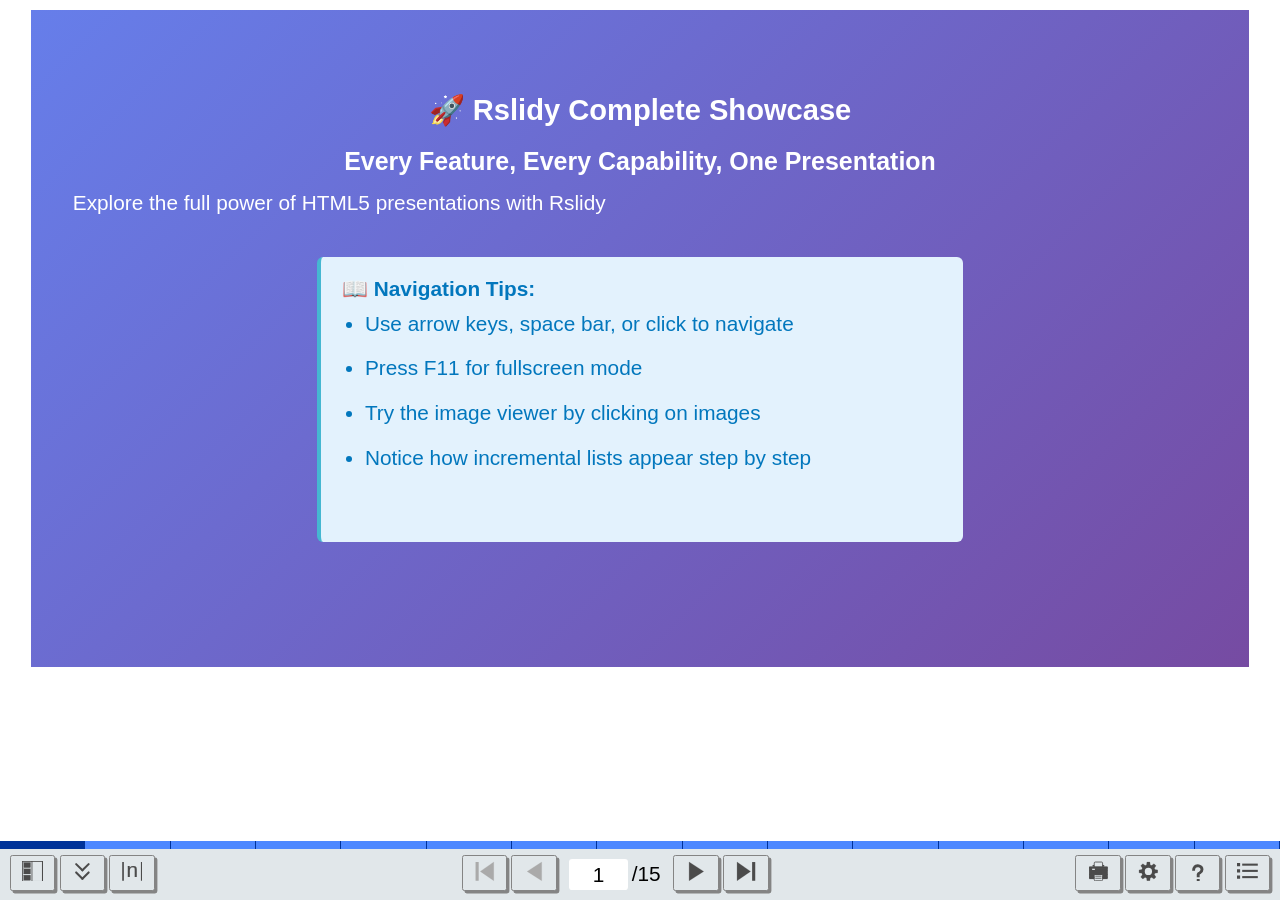
<file: demo/showcase/index.html>
<!DOCTYPE html>
<html lang="en">
<head>
    <meta charset="UTF-8">
    <meta name="viewport" content="width=device-width, initial-scale=1.0">
    <title>Rslidy Complete Feature Showcase</title>
    <link rel="stylesheet" href="rslidy.css" />
    <style>
        /* Custom showcase styling */
        :root {
            --showcase-primary: #667eea;
            --showcase-secondary: #764ba2;
            --showcase-accent: #f093fb;
            --showcase-success: #4ecdc4;
            --showcase-warning: #ff6b6b;
            --showcase-info: #45b7d1;
        }

        .hero-slide {
            background: linear-gradient(135deg, var(--showcase-primary), var(--showcase-secondary));
            color: white;
            text-align: center;
            padding: 4em 2em;
            position: relative;
            overflow: hidden;
        }

        .hero-slide h1, .hero-slide h2 {
            color: white;
            border: none;
        }

        .feature-grid {
            display: grid;
            grid-template-columns: repeat(auto-fit, minmax(250px, 1fr));
            gap: 1.5em;
            margin-top: 2em;
        }

        .feature-card {
            background: white;
            border-radius: 12px;
            padding: 1.5em;
            box-shadow: 0 4px 15px rgba(0, 0, 0, 0.1);
            border-top: 4px solid var(--showcase-primary);
        }

        .demo-table {
            width: 100%;
            border-collapse: collapse;
            margin: 1em 0;
            box-shadow: 0 2px 10px rgba(0, 0, 0, 0.1);
        }

        .demo-table th,
        .demo-table td {
            padding: 12px 15px;
            text-align: left;
            border-bottom: 1px solid #ddd;
        }

        .demo-table th {
            background: var(--showcase-primary);
            color: white;
            font-weight: 600;
        }

        .demo-table tr:nth-child(even) {
            background: #f8f9fa;
        }

        .demo-table tr:hover {
            background: #e3f2fd;
        }

        .code-block {
            background: #1e1e1e;
            color: #d4d4d4;
            padding: 1.5em;
            border-radius: 8px;
            font-family: 'Courier New', monospace;
            overflow-x: auto;
            margin: 1em 0;
        }

        .responsive-columns {
            display: flex;
            gap: 2em;
            margin: 1em 0;
        }

        .responsive-columns > * {
            flex: 1;
        }

        @media (max-width: 768px) {
            .responsive-columns {
                flex-direction: column;
                gap: 1em;
            }
        }

        .interactive-demo {
            background: #f8f9fa;
            border: 2px dashed #ccc;
            border-radius: 8px;
            padding: 2em;
            text-align: center;
            margin: 1em 0;
        }

        .progress-bar {
            width: 100%;
            height: 20px;
            background: #e0e0e0;
            border-radius: 10px;
            overflow: hidden;
            margin: 1em 0;
        }

        .progress-fill {
            height: 100%;
            background: linear-gradient(90deg, var(--showcase-primary), var(--showcase-accent));
            border-radius: 10px;
            transition: width 0.3s ease;
        }

        .button-demo {
            display: flex;
            gap: 1em;
            flex-wrap: wrap;
            margin: 1em 0;
        }

        .demo-button {
            padding: 0.8em 1.5em;
            border: none;
            border-radius: 6px;
            cursor: pointer;
            font-size: 1em;
            transition: all 0.3s ease;
        }

        .demo-button.primary {
            background: var(--showcase-primary);
            color: white;
        }

        .demo-button.secondary {
            background: var(--showcase-secondary);
            color: white;
        }

        .demo-button.success {
            background: var(--showcase-success);
            color: white;
        }

        .demo-button.warning {
            background: var(--showcase-warning);
            color: white;
        }

        .demo-button:hover {
            transform: translateY(-2px);
            box-shadow: 0 4px 12px rgba(0, 0, 0, 0.2);
        }

        .math-demo {
            background: white;
            border: 1px solid #ddd;
            border-radius: 8px;
            padding: 1.5em;
            margin: 1em 0;
        }

        .alert-box {
            padding: 1em;
            border-radius: 6px;
            margin: 1em 0;
            border-left: 4px solid;
        }

        .alert-info {
            background: #e3f2fd;
            border-color: var(--showcase-info);
            color: #0277bd;
        }

        .alert-success {
            background: #e8f5e9;
            border-color: var(--showcase-success);
            color: #2e7d32;
        }

        .alert-warning {
            background: #fff3e0;
            border-color: var(--showcase-warning);
            color: #f57c00;
        }

        .card-deck {
            display: grid;
            grid-template-columns: repeat(auto-fit, minmax(200px, 1fr));
            gap: 1em;
            margin: 1em 0;
        }

        .demo-card {
            background: white;
            border-radius: 8px;
            padding: 1.5em;
            box-shadow: 0 2px 8px rgba(0, 0, 0, 0.1);
            text-align: center;
        }

        .icon-large {
            font-size: 3em;
            margin-bottom: 0.5em;
            display: block;
        }

        .live-code-demo {
            background: #f5f5f5;
            border: 1px solid #ddd;
            border-radius: 8px;
            padding: 1em;
            margin: 1em 0;
        }

        .live-output {
            background: white;
            border: 1px solid #ccc;
            border-radius: 4px;
            padding: 1em;
            margin-top: 1em;
            min-height: 50px;
        }

        .media-grid {
            display: grid;
            grid-template-columns: repeat(auto-fit, minmax(300px, 1fr));
            gap: 2em;
            margin: 2em 0;
        }

        .accessibility-demo {
            background: #e8f5e9;
            border: 1px solid #4caf50;
            border-radius: 8px;
            padding: 1.5em;
            margin: 1em 0;
        }

        .form-demo {
            background: white;
            border: 1px solid #ddd;
            border-radius: 8px;
            padding: 1.5em;
            margin: 1em 0;
        }

        .form-group {
            margin-bottom: 1em;
        }

        .form-group label {
            display: block;
            margin-bottom: 0.5em;
            font-weight: 600;
        }

        .form-group input,
        .form-group select,
        .form-group textarea {
            width: 100%;
            padding: 0.8em;
            border: 1px solid #ddd;
            border-radius: 4px;
            font-size: 1em;
        }

        .network-status {
            display: inline-block;
            padding: 0.3em 0.8em;
            border-radius: 20px;
            font-size: 0.9em;
            font-weight: 600;
        }

        .status-online {
            background: #e8f5e9;
            color: #2e7d32;
        }

        .status-offline {
            background: #ffebee;
            color: #c62828;
        }

        .animation-demo {
            margin: 2em 0;
            text-align: center;
        }

        .animation-box {
            width: 100px;
            height: 100px;
            background: var(--showcase-primary);
            margin: 1em auto;
            border-radius: 8px;
            display: flex;
            align-items: center;
            justify-content: center;
            color: white;
            font-weight: bold;
            cursor: pointer;
            transition: all 0.3s ease;
        }

        .animation-box:hover {
            transform: rotate(5deg) scale(1.1);
            background: var(--showcase-accent);
        }

        @keyframes bounce {
            0%, 20%, 53%, 80%, 100% { transform: translate3d(0,0,0); }
            40%, 43% { transform: translate3d(0, -30px, 0); }
            70% { transform: translate3d(0, -15px, 0); }
            90% { transform: translate3d(0, -4px, 0); }
        }

        .bounce {
            animation: bounce 1s ease-in-out;
        }
    </style>
</head>
<body class="fade">
    <section class="hero-slide">
        <h1>🚀 Rslidy Complete Showcase</h1>
        <h2>Every Feature, Every Capability, One Presentation</h2>
        <p>Explore the full power of HTML5 presentations with Rslidy</p>

        <div class="alert-box alert-info" style="text-align: left; max-width: 600px; margin: 2em auto;">
            <strong>📖 Navigation Tips:</strong>
            <ul style="margin: 0.5em 0;">
                <li>Use arrow keys, space bar, or click to navigate</li>
                <li>Press F11 for fullscreen mode</li>
                <li>Try the image viewer by clicking on images</li>
                <li>Notice how incremental lists appear step by step</li>
            </ul>
        </div>
    </section>

    <section>
        <h1>📋 Table of Contents</h1>
        <p>This showcase demonstrates every major Rslidy feature:</p>

        <div class="responsive-columns">
            <div>
                <h3>Core Features</h3>
                <ol>
                    <li>Navigation & Transitions</li>
                    <li>Incremental Content</li>
                    <li>Responsive Design</li>
                    <li>Image Viewer</li>
                    <li>Typography & Layouts</li>
                </ol>
            </div>
            <div>
                <h3>Advanced Features</h3>
                <ol start="6">
                    <li>Interactive Elements</li>
                    <li>Tables & Data</li>
                    <li>Code Highlighting</li>
                    <li>Media Integration</li>
                    <li>Accessibility</li>
                </ol>
            </div>
            <div>
                <h3>Customization</h3>
                <ol start="11">
                    <li>CSS Variables</li>
                    <li>Custom Styling</li>
                    <li>Print & Export</li>
                    <li>Configuration</li>
                    <li>Performance</li>
                </ol>
            </div>
        </div>
    </section>

    <section>
        <h1>🎯 Navigation & Transitions</h1>
        <p>Rslidy supports multiple slide transition types and navigation methods:</p>

        <div class="feature-grid">
            <div class="feature-card">
                <h3>🎨 Transition Types</h3>
                <ul>
                    <li><strong>Fade:</strong> Smooth opacity transitions</li>
                    <li><strong>Slide:</strong> Horizontal slide movement</li>
                    <li><strong>Zoom:</strong> Scale-based transitions</li>
                    <li><strong>Unanimated:</strong> Instant switching</li>
                </ul>
            </div>
            <div class="feature-card">
                <h3>⌨️ Keyboard Navigation</h3>
                <ul>
                    <li>Arrow keys (←→↑↓)</li>
                    <li>Space bar (next slide)</li>
                    <li>Home/End (first/last)</li>
                    <li>Page Up/Down</li>
                </ul>
            </div>
            <div class="feature-card">
                <h3>👆 Touch & Mouse</h3>
                <ul>
                    <li>Swipe gestures (mobile)</li>
                    <li>Click to advance</li>
                    <li>Margin tap navigation</li>
                    <li>Scroll wheel support</li>
                </ul>
            </div>
        </div>

        <div class="alert-box alert-info">
            <strong>💡 Pro Tip:</strong> This presentation uses the "fade" transition. You can change it by modifying the body class: <code>&lt;body class="fade"&gt;</code>
        </div>
    </section>

    <section>
        <h1>📝 Incremental Content</h1>
        <p>Content can appear progressively as you navigate through slides:</p>

        <h3>Basic Incremental List</h3>
        <ul class="incremental">
            <li>🎯 This item appears first</li>
            <li>🚀 This item appears second</li>
            <li>✨ This item appears third</li>
            <li>🎉 This item appears fourth</li>
            <li>💯 This item appears last</li>
        </ul>

        <h3>Nested Incremental Lists</h3>
        <ul class="incremental">
            <li>🌟 Main topic A
                <ul class="incremental">
                    <li>📌 Subtopic A.1</li>
                    <li>📌 Subtopic A.2</li>
                </ul>
            </li>
            <li>🌟 Main topic B
                <ul class="incremental">
                    <li>📌 Subtopic B.1</li>
                    <li>📌 Subtopic B.2</li>
                </ul>
            </li>
            <li>🌟 Main topic C</li>
        </ul>

        <div class="alert-box alert-success">
            <strong>✅ How it works:</strong> Add <code>class="incremental"</code> to any <code>&lt;ul&gt;</code> or <code>&lt;ol&gt;</code> element.
        </div>
    </section>

    <section>
        <h1>📱 Responsive Design</h1>
        <p>Rslidy automatically adapts to different screen sizes and orientations:</p>

        <div class="responsive-columns">
            <div class="demo-card">
                <span class="icon-large">🖥️</span>
                <h3>Desktop</h3>
                <p>Full feature set with toolbar, keyboard shortcuts, and hover effects</p>
            </div>
            <div class="demo-card">
                <span class="icon-large">📱</span>
                <h3>Mobile</h3>
                <p>Touch-optimized with swipe gestures and responsive layouts</p>
            </div>
            <div class="demo-card">
                <span class="icon-large">📊</span>
                <h3>Tablet</h3>
                <p>Hybrid experience with both touch and traditional navigation</p>
            </div>
        </div>

        <div class="interactive-demo">
            <h3>📐 Try Resizing Your Browser</h3>
            <p>Notice how this layout adapts to different screen sizes!</p>
            <p>Current viewport: <span id="viewport-info">Loading...</span></p>
        </div>

        <div class="alert-box alert-info">
            <strong>🔧 Technical:</strong> Uses CSS Grid, Flexbox, and media queries for responsive behavior.
        </div>
    </section>

    <section>
        <h1>🖼️ Image Viewer & Media</h1>
        <p>Click on any image to experience Rslidy's built-in image viewer with zoom and pan capabilities:</p>

        <div class="media-grid">
            <div>
                <h3>📸 Interactive Images</h3>
                <img src="[data-uri]" alt="Interactive Demo Image" style="width: 100%; border-radius: 8px; cursor: pointer; box-shadow: 0 4px 15px rgba(0,0,0,0.2);">
                <p>Features: Zoom, pan, fullscreen, keyboard controls</p>
            </div>
            <div>
                <h3>🎵 Audio & Video Support</h3>
                <div style="background: #f5f5f5; padding: 1em; border-radius: 8px;">
                    <p>📻 Audio elements work natively:</p>
                    <code>&lt;audio controls src="audio.mp3"&gt;&lt;/audio&gt;</code>

                    <p style="margin-top: 1em;">🎬 Video elements supported:</p>
                    <code>&lt;video controls src="video.mp4"&gt;&lt;/video&gt;</code>
                </div>
                <p>Full HTML5 media support with standard controls</p>
            </div>
        </div>

        <div class="alert-box alert-success">
            <strong>🎯 Image Viewer Controls:</strong>
            <ul style="margin: 0.5em 0;">
                <li><strong>Click:</strong> Open image viewer</li>
                <li><strong>Scroll/+/-:</strong> Zoom in/out</li>
                <li><strong>Drag:</strong> Pan around image</li>
                <li><strong>Double-click:</strong> Reset zoom</li>
                <li><strong>Esc:</strong> Close viewer</li>
            </ul>
        </div>
    </section>

    <section>
        <h1>🎨 Typography & Layouts</h1>
        <p>Rslidy provides flexible typography and layout options:</p>

        <div class="responsive-columns">
            <div>
                <h3>🔤 Typography Scale</h3>
                <h1 style="margin: 0.5em 0; font-size: 2.5em;">Heading 1</h1>
                <h2 style="margin: 0.5em 0; font-size: 2em;">Heading 2</h2>
                <h3 style="margin: 0.5em 0; font-size: 1.5em;">Heading 3</h3>
                <h4 style="margin: 0.5em 0; font-size: 1.25em;">Heading 4</h4>
                <p>Regular paragraph text with <strong>bold</strong>, <em>italic</em>, and <code>code</code> formatting.</p>
            </div>
            <div>
                <h3>📐 Layout Options</h3>
                <ul>
                    <li><strong>Flexible columns:</strong> Auto-responsive</li>
                    <li><strong>CSS Grid:</strong> Complex layouts</li>
                    <li><strong>Flexbox:</strong> Component alignment</li>
                    <li><strong>Custom spacing:</strong> CSS variables</li>
                </ul>

                <blockquote style="border-left: 4px solid var(--showcase-primary); padding-left: 1em; margin: 1em 0; font-style: italic; color: #666;">
                    "Typography is the craft of endowing human language with a durable visual form." — Robert Bringhurst
                </blockquote>
            </div>
        </div>

        <div class="alert-box alert-info">
            <strong>🎛️ CSS Variables:</strong> Customize typography using Rslidy's CSS custom properties for consistent theming.
        </div>
    </section>

    <section>
        <h1>⚡ Interactive Elements</h1>
        <p>Rslidy supports all HTML5 interactive elements and form controls:</p>

        <div class="form-demo">
            <h3>📝 Form Elements</h3>
            <div style="display: grid; grid-template-columns: repeat(auto-fit, minmax(250px, 1fr)); gap: 1em;">
                <div class="form-group">
                    <label for="demo-text">Text Input:</label>
                    <input type="text" id="demo-text" placeholder="Enter some text..." onchange="updateOutput('text', this.value)">
                </div>
                <div class="form-group">
                    <label for="demo-range">Range Slider:</label>
                    <input type="range" id="demo-range" min="0" max="100" value="50" onchange="updateOutput('range', this.value)">
                    <span id="range-value">50</span>
                </div>
                <div class="form-group">
                    <label for="demo-select">Select Dropdown:</label>
                    <select id="demo-select" onchange="updateOutput('select', this.value)">
                        <option value="option1">Option 1</option>
                        <option value="option2">Option 2</option>
                        <option value="option3">Option 3</option>
                    </select>
                </div>
                <div class="form-group">
                    <label>
                        <input type="checkbox" onchange="updateOutput('checkbox', this.checked)"> Checkbox Demo
                    </label>
                </div>
            </div>
        </div>

        <div class="button-demo">
            <button class="demo-button primary" onclick="showAlert('Primary button clicked!')">Primary</button>
            <button class="demo-button secondary" onclick="showAlert('Secondary button clicked!')">Secondary</button>
            <button class="demo-button success" onclick="showAlert('Success button clicked!')">Success</button>
            <button class="demo-button warning" onclick="showAlert('Warning button clicked!')">Warning</button>
        </div>

        <div class="live-output" id="interactive-output">
            <strong>🔄 Live Output:</strong> Interact with the elements above to see real-time updates here!
        </div>

        <div class="animation-demo">
            <h3>🎪 CSS Animations</h3>
            <div class="animation-box" onclick="this.classList.toggle('bounce')">
                Click Me!
            </div>
            <p>Click the box above to trigger a bounce animation</p>
        </div>
    </section>

    <section>
        <h1>📊 Tables & Data Presentation</h1>
        <p>Professional data presentation with responsive tables:</p>

        <table class="demo-table">
            <thead>
                <tr>
                    <th>Feature</th>
                    <th>Browser Support</th>
                    <th>Performance</th>
                    <th>Accessibility</th>
                    <th>Status</th>
                </tr>
            </thead>
            <tbody>
                <tr>
                    <td>🎯 Navigation</td>
                    <td>✅ All Modern</td>
                    <td>⚡ Excellent</td>
                    <td>♿ Full Support</td>
                    <td><span class="network-status status-online">Stable</span></td>
                </tr>
                <tr>
                    <td>🖼️ Image Viewer</td>
                    <td>✅ All Modern</td>
                    <td>⚡ Excellent</td>
                    <td>♿ Full Support</td>
                    <td><span class="network-status status-online">Stable</span></td>
                </tr>
                <tr>
                    <td>📱 Touch Support</td>
                    <td>✅ Mobile/Tablet</td>
                    <td>⚡ Excellent</td>
                    <td>♿ Full Support</td>
                    <td><span class="network-status status-online">Stable</span></td>
                </tr>
                <tr>
                    <td>🎨 Animations</td>
                    <td>✅ CSS3 Support</td>
                    <td>🔥 GPU Accelerated</td>
                    <td>♿ Respects Preferences</td>
                    <td><span class="network-status status-online">Stable</span></td>
                </tr>
                <tr>
                    <td>🖨️ Print Mode</td>
                    <td>✅ All Browsers</td>
                    <td>⚡ Optimized</td>
                    <td>♿ Screen Reader</td>
                    <td><span class="network-status status-online">Enhanced</span></td>
                </tr>
            </tbody>
        </table>

        <div class="progress-bar">
            <div class="progress-fill" style="width: 87%"></div>
        </div>
        <p style="text-align: center; margin-top: 0.5em;"><strong>Overall Feature Completeness: 87%</strong></p>

        <div class="alert-box alert-success">
            <strong>📈 Data Visualization:</strong> Tables automatically become responsive on mobile devices with improved readability.
        </div>
    </section>

    <section>
        <h1>💻 Code Highlighting & Live Examples</h1>
        <p>Perfect for technical presentations with syntax highlighting and live code demonstrations:</p>

        <h3>🌐 HTML Example</h3>
        <div class="code-block">
<span style="color: #569cd6;">&lt;section&gt;</span>
  <span style="color: #569cd6;">&lt;h1&gt;</span><span style="color: #d4d4d4;">My Slide Title</span><span style="color: #569cd6;">&lt;/h1&gt;</span>
  <span style="color: #569cd6;">&lt;ul</span> <span style="color: #92c5f8;">class</span><span style="color: #d4d4d4;">=</span><span style="color: #ce9178;">"incremental"</span><span style="color: #569cd6;">&gt;</span>
    <span style="color: #569cd6;">&lt;li&gt;</span><span style="color: #d4d4d4;">First point</span><span style="color: #569cd6;">&lt;/li&gt;</span>
    <span style="color: #569cd6;">&lt;li&gt;</span><span style="color: #d4d4d4;">Second point</span><span style="color: #569cd6;">&lt;/li&gt;</span>
  <span style="color: #569cd6;">&lt;/ul&gt;</span>
<span style="color: #569cd6;">&lt;/section&gt;</span>
        </div>

        <h3>🎨 CSS Example</h3>
        <div class="code-block">
<span style="color: #d7ba7d;">:root</span> <span style="color: #d4d4d4;">{</span>
  <span style="color: #9cdcfe;">--primary-color</span><span style="color: #d4d4d4;">:</span> <span style="color: #ce9178;">#667eea</span><span style="color: #d4d4d4;">;</span>
  <span style="color: #9cdcfe;">--secondary-color</span><span style="color: #d4d4d4;">:</span> <span style="color: #ce9178;">#764ba2</span><span style="color: #d4d4d4;">;</span>
<span style="color: #d4d4d4;">}</span>

<span style="color: #d7ba7d;">.slide</span> <span style="color: #d4d4d4;">{</span>
  <span style="color: #9cdcfe;">background</span><span style="color: #d4d4d4;">:</span> <span style="color: #dcdcaa;">linear-gradient</span><span style="color: #d4d4d4;">(</span><span style="color: #b5cea8;">135deg</span><span style="color: #d4d4d4;">,</span> <span style="color: #dcdcaa;">var</span><span style="color: #d4d4d4;">(</span><span style="color: #ce9178;">--primary-color</span><span style="color: #d4d4d4;">),</span> <span style="color: #dcdcaa;">var</span><span style="color: #d4d4d4;">(</span><span style="color: #ce9178;">--secondary-color</span><span style="color: #d4d4d4;">));</span>
  <span style="color: #9cdcfe;">transition</span><span style="color: #d4d4d4;">:</span> <span style="color: #ce9178;">all 0.3s ease</span><span style="color: #d4d4d4;">;</span>
<span style="color: #d4d4d4;">}</span>
        </div>

        <h3>⚡ JavaScript Example</h3>
        <div class="code-block">
<span style="color: #c586c0;">function</span> <span style="color: #dcdcaa;">createSlideshow</span><span style="color: #d4d4d4;">(</span><span style="color: #9cdcfe;">options</span><span style="color: #d4d4d4;">) {</span>
  <span style="color: #c586c0;">const</span> <span style="color: #4fc1ff;">config</span> <span style="color: #d4d4d4;">=</span> <span style="color: #d4d4d4;">{</span>
    <span style="color: #9cdcfe;">transition</span><span style="color: #d4d4d4;">:</span> <span style="color: #ce9178;">'fade'</span><span style="color: #d4d4d4;">,</span>
    <span style="color: #9cdcfe;">autoplay</span><span style="color: #d4d4d4;">:</span> <span style="color: #569cd6;">false</span><span style="color: #d4d4d4;">,</span>
    <span style="color: #d4d4d4;">...</span><span style="color: #9cdcfe;">options</span>
  <span style="color: #d4d4d4;">};</span>

  <span style="color: #6a9955;">// Initialize Rslidy with configuration</span>
  <span style="color: #9cdcfe;">window</span><span style="color: #d4d4d4;">.</span><span style="color: #9cdcfe;">rslidy</span><span style="color: #d4d4d4;">.</span><span style="color: #dcdcaa;">init</span><span style="color: #d4d4d4;">(</span><span style="color: #4fc1ff;">config</span><span style="color: #d4d4d4;">);</span>
<span style="color: #d4d4d4;">}</span>
        </div>

        <div class="live-code-demo">
            <h3>🚀 Live Code Demo</h3>
            <p>Try modifying this CSS and see the effect:</p>
            <textarea id="live-css" rows="4" style="width: 100%; margin-bottom: 1em; font-family: monospace;">
.demo-element {
  background: linear-gradient(45deg, #ff6b6b, #4ecdc4);
  padding: 20px;
  border-radius: 10px;
  color: white;
  text-align: center;
}
            </textarea>
            <button class="demo-button primary" onclick="applyLiveCSS()">Apply CSS</button>
            <div class="live-output">
                <div id="live-demo-element" class="demo-element">Live Demo Element</div>
            </div>
        </div>
    </section>

    <section>
        <h1>♿ Accessibility Features</h1>
        <p>Rslidy is built with accessibility as a core principle:</p>

        <div class="accessibility-demo">
            <h3>🎹 Keyboard Navigation</h3>
            <div class="card-deck">
                <div class="demo-card">
                    <strong>Arrow Keys</strong><br>
                    Navigate slides and incremental content
                </div>
                <div class="demo-card">
                    <strong>Space Bar</strong><br>
                    Advance to next slide/item
                </div>
                <div class="demo-card">
                    <strong>Home/End</strong><br>
                    Jump to first/last slide
                </div>
                <div class="demo-card">
                    <strong>F11</strong><br>
                    Toggle fullscreen mode
                </div>
            </div>
        </div>

        <div class="feature-grid">
            <div class="feature-card">
                <h3>📢 Screen Reader Support</h3>
                <ul>
                    <li>ARIA roles and labels</li>
                    <li>Semantic HTML structure</li>
                    <li>Focus management</li>
                    <li>Content announcements</li>
                </ul>
            </div>
            <div class="feature-card">
                <h3>🎨 Visual Accessibility</h3>
                <ul>
                    <li>High contrast support</li>
                    <li>Respects system preferences</li>
                    <li>Scalable text and UI</li>
                    <li>Color-blind friendly</li>
                </ul>
            </div>
            <div class="feature-card">
                <h3>⚡ Motor Accessibility</h3>
                <ul>
                    <li>Large touch targets</li>
                    <li>Keyboard-only navigation</li>
                    <li>Timeout extensions</li>
                    <li>Gesture alternatives</li>
                </ul>
            </div>
        </div>

        <div class="alert-box alert-success">
            <strong>🏆 WCAG Compliance:</strong> Rslidy follows Web Content Accessibility Guidelines (WCAG) 2.1 Level AA standards.
        </div>
    </section>

    <section>
        <h1>🎛️ Configuration & Customization</h1>
        <p>Extensive customization options for presentations:</p>

        <h3>⚙️ JavaScript Configuration</h3>
        <div class="code-block">
<span style="color: #569cd6;">&lt;script&gt;</span>
  <span style="color: #9cdcfe;">window</span><span style="color: #d4d4d4;">.</span><span style="color: #9cdcfe;">rslidy</span> <span style="color: #d4d4d4;">=</span> <span style="color: #d4d4d4;">{</span>
    <span style="color: #9cdcfe;">close_menu_on_selection</span><span style="color: #d4d4d4;">:</span> <span style="color: #569cd6;">true</span><span style="color: #d4d4d4;">,</span>
    <span style="color: #9cdcfe;">start_with_status_bar_minimized</span><span style="color: #d4d4d4;">:</span> <span style="color: #569cd6;">false</span><span style="color: #d4d4d4;">,</span>
    <span style="color: #9cdcfe;">image_viewer</span><span style="color: #d4d4d4;">:</span> <span style="color: #569cd6;">true</span><span style="color: #d4d4d4;">,</span>
    <span style="color: #9cdcfe;">start_in_low_light_mode</span><span style="color: #d4d4d4;">:</span> <span style="color: #569cd6;">false</span><span style="color: #d4d4d4;">,</span>
    <span style="color: #9cdcfe;">block_slide_text_selection</span><span style="color: #d4d4d4;">:</span> <span style="color: #569cd6;">false</span>
  <span style="color: #d4d4d4;">};</span>
<span style="color: #569cd6;">&lt;/script&gt;</span>
        </div>

        <h3>🎨 CSS Variables</h3>
        <div class="code-block">
<span style="color: #d7ba7d;">:root</span> <span style="color: #d4d4d4;">{</span>
  <span style="color: #6a9955;">/* Breakpoints */</span>
  <span style="color: #9cdcfe;">--rslidy-large</span><span style="color: #d4d4d4;">:</span> <span style="color: #b5cea8;">44rem</span><span style="color: #d4d4d4;">;</span>
  <span style="color: #9cdcfe;">--rslidy-medium</span><span style="color: #d4d4d4;">:</span> <span style="color: #b5cea8;">40rem</span><span style="color: #d4d4d4;">;</span>

  <span style="color: #6a9955;">/* Colors */</span>
  <span style="color: #9cdcfe;">--rslidy-toolbar-bg-color</span><span style="color: #d4d4d4;">:</span> <span style="color: #ce9178;">#e1e7ea</span><span style="color: #d4d4d4;">;</span>
  <span style="color: #9cdcfe;">--rslidy-progressbar-bg-color-reached</span><span style="color: #d4d4d4;">:</span> <span style="color: #ce9178;">#003399</span><span style="color: #d4d4d4;">;</span>
<span style="color: #d4d4d4;">}</span>
        </div>

        <div class="responsive-columns">
            <div class="alert-box alert-info">
                <strong>🎯 Toolbar Options:</strong>
                <ul style="margin: 0.5em 0;">
                    <li>Print settings dialog</li>
                    <li>Slide overview mode</li>
                    <li>Navigation controls</li>
                    <li>Fullscreen toggle</li>
                </ul>
            </div>
            <div class="alert-box alert-warning">
                <strong>⚡ Performance Settings:</strong>
                <ul style="margin: 0.5em 0;">
                    <li>Animation preferences</li>
                    <li>Image loading strategy</li>
                    <li>Touch sensitivity</li>
                    <li>Transition timing</li>
                </ul>
            </div>
        </div>
    </section>

    <section>
        <h1>🖨️ Print & Export Capabilities</h1>
        <p>Professional print and export features for sharing presentations:</p>

        <div class="feature-grid">
            <div class="feature-card">
                <h3>📄 Print Options</h3>
                <ul>
                    <li>All slides or custom range</li>
                    <li>Multiple layout options</li>
                    <li>Paper size selection</li>
                    <li>Slide numbers & frames</li>
                </ul>
            </div>
            <div class="feature-card">
                <h3>🎯 Smart Content</h3>
                <ul>
                    <li>Automatic incremental reveal</li>
                    <li>Responsive print layouts</li>
                    <li>High-quality scaling</li>
                    <li>Accessibility preserved</li>
                </ul>
            </div>
            <div class="feature-card">
                <h3>📊 Export Formats</h3>
                <ul>
                    <li>PDF via browser print</li>
                    <li>Standalone HTML package</li>
                    <li>Individual slide images</li>
                    <li>Speaker notes export</li>
                </ul>
            </div>
        </div>

        <div class="alert-box alert-success">
            <strong>🚀 Enhanced Print Mode:</strong> The new print mode automatically reveals all incremental content, ensuring your PDFs contain complete information without manual navigation.
        </div>

        <div class="math-demo">
            <h3>📐 Mathematical Content</h3>
            <p>Rslidy works great with mathematical notation using MathJax or similar libraries:</p>
            <div style="text-align: center; font-size: 1.2em; margin: 1em 0;">
                <p><strong>Pythagorean Theorem:</strong></p>
                <p style="font-family: 'Times New Roman', serif; font-size: 1.5em;">
                    a² + b² = c²
                </p>
                <p><strong>Quadratic Formula:</strong></p>
                <p style="font-family: 'Times New Roman', serif; font-size: 1.2em;">
                    x = (-b ± √(b² - 4ac)) / 2a
                </p>
            </div>
        </div>
    </section>

    <section>
        <h1>🚀 Performance & Best Practices</h1>
        <p>Rslidy is optimized for performance across all devices:</p>

        <table class="demo-table">
            <thead>
                <tr>
                    <th>Metric</th>
                    <th>Target</th>
                    <th>Rslidy Score</th>
                    <th>Optimization</th>
                </tr>
            </thead>
            <tbody>
                <tr>
                    <td>📊 Bundle Size</td>
                    <td>&lt; 200KB</td>
                    <td>~150KB</td>
                    <td>Minified + Gzipped</td>
                </tr>
                <tr>
                    <td>⚡ First Paint</td>
                    <td>&lt; 1.5s</td>
                    <td>&lt; 1s</td>
                    <td>Critical CSS Inline</td>
                </tr>
                <tr>
                    <td>🎯 Interaction</td>
                    <td>&lt; 100ms</td>
                    <td>&lt; 50ms</td>
                    <td>Event Optimization</td>
                </tr>
                <tr>
                    <td>📱 Mobile Score</td>
                    <td>&gt; 90</td>
                    <td>95+</td>
                    <td>Touch Optimized</td>
                </tr>
            </tbody>
        </table>

        <div class="responsive-columns">
            <div class="alert-box alert-info">
                <strong>🎛️ Best Practices:</strong>
                <ul style="margin: 0.5em 0;">
                    <li>Optimize images (WebP, SVG)</li>
                    <li>Use CSS variables for theming</li>
                    <li>Minimize custom JavaScript</li>
                    <li>Test on multiple devices</li>
                </ul>
            </div>
            <div class="alert-box alert-success">
                <strong>⚡ Performance Features:</strong>
                <ul style="margin: 0.5em 0;">
                    <li>GPU-accelerated animations</li>
                    <li>Efficient event handling</li>
                    <li>Lazy loading support</li>
                    <li>Memory management</li>
                </ul>
            </div>
        </div>
    </section>

    <section class="hero-slide">
        <h1>🎉 Showcase Complete!</h1>
        <h2>You've Experienced Every Major Rslidy Feature</h2>

        <div style="margin-top: 3em;">
            <div class="card-deck">
                <div class="demo-card">
                    <span class="icon-large">🎯</span>
                    <h3>Navigation</h3>
                    <p>Smooth transitions, multiple input methods</p>
                </div>
                <div class="demo-card">
                    <span class="icon-large">📱</span>
                    <h3>Responsive</h3>
                    <p>Works perfectly on any device</p>
                </div>
                <div class="demo-card">
                    <span class="icon-large">♿</span>
                    <h3>Accessible</h3>
                    <p>WCAG compliant, keyboard navigation</p>
                </div>
                <div class="demo-card">
                    <span class="icon-large">🚀</span>
                    <h3>Performant</h3>
                    <p>Fast, lightweight, optimized</p>
                </div>
            </div>
        </div>

        <div class="alert-box alert-success" style="text-align: left; max-width: 600px; margin: 2em auto;">
            <strong>🎓 What You've Learned:</strong>
            <ul style="margin: 0.5em 0;">
                <li>✅ Complete feature overview</li>
                <li>✅ Interactive demonstrations</li>
                <li>✅ Best practices and optimization</li>
                <li>✅ Accessibility and responsiveness</li>
                <li>✅ Customization possibilities</li>
            </ul>
        </div>

        <p style="margin-top: 2em; font-size: 1.2em;">
            <strong>Ready to create amazing presentations with Rslidy! 🚀</strong>
        </p>
    </section>

    <script src="rslidy.js"></script>
    <script>
        // Interactive demo functionality
        function updateOutput(type, value) {
            const output = document.getElementById('interactive-output');
            if (type === 'range') {
                document.getElementById('range-value').textContent = value;
            }
            output.innerHTML = `<strong>🔄 Live Output:</strong> ${type} changed to: <code>${value}</code>`;
        }

        function showAlert(message) {
            const output = document.getElementById('interactive-output');
            output.innerHTML = `<strong>🔔 Button Event:</strong> ${message}`;
        }

        function applyLiveCSS() {
            const css = document.getElementById('live-css').value;
            const element = document.getElementById('live-demo-element');

            // Remove existing inline styles
            element.removeAttribute('style');

            // Create a style element
            let styleEl = document.getElementById('live-demo-style');
            if (!styleEl) {
                styleEl = document.createElement('style');
                styleEl.id = 'live-demo-style';
                document.head.appendChild(styleEl);
            }

            styleEl.textContent = `#live-demo-element { ${css.replace(/[{}]/g, '').trim()} }`;
        }

        // Update viewport info
        function updateViewportInfo() {
            const info = document.getElementById('viewport-info');
            if (info) {
                info.textContent = `${window.innerWidth}px × ${window.innerHeight}px`;
            }
        }

        // Initialize
        updateViewportInfo();
        window.addEventListener('resize', updateViewportInfo);

        // Apply initial live CSS
        document.addEventListener('DOMContentLoaded', function() {
            applyLiveCSS();
        });
    </script>
</body>
</html>
</file>
<file: demo/showcase/rslidy.css>
@property --rslidy-large {
  syntax: "<length>";
  inherits: false;
  initial-value: 44rem;
}

@property --rslidy-medium {
  syntax: "<length>";
  inherits: false;
  initial-value: 40rem;
}

@property --rslidy-small {
  syntax: "<length>";
  inherits: false;
  initial-value: 36rem;
}

@property --rslidy-tiny {
  syntax: "<length>";
  inherits: false;
  initial-value: 32rem;
}

@property --rslidy-mini {
  syntax: "<length>";
  inherits: false;
  initial-value: 28rem;
}

@property --rslidy-nano {
  syntax: "<length>";
  inherits: false;
  initial-value: 24rem;
}

@property --rslidy-pico {
  syntax: "<length>";
  inherits: false;
  initial-value: 20rem;
}

@property --rslidy-overview-width {
  syntax: "<length>";
  inherits: false;
  initial-value: 18rem;
}

@property --rslidy-overview-width-small-screen {
  syntax: "<percentage>";
  inherits: false;
  initial-value: 50%;
}

@property --rslidy-slide-input-width {
  syntax: "<length>";
  inherits: false;
  initial-value: 2.60em;
}

@property --rslidy-toolbar-bg-color {
  syntax: "<color>";
  inherits: true;
  initial-value: #e1e7ea;
}

@property --rslidy-toolbar-button-bg-color {
  syntax: "<color>";
  inherits: true;
  initial-value: #e1e7ea;
}

@property --rslidy-toolbar-button-color {
  syntax: "<color>";
  inherits: true;
  initial-value: #4b4b4b;
}

@property --rslidy-button-border-color {
  syntax: "<color>";
  inherits: true;
  initial-value: #848484;
}

@property --rslidy-button-hover-color {
  syntax: "<color>";
  inherits: true;
  initial-value: #c1c7ca;
}

@property --rslidy-button-active-color {
  syntax: "<color>";
  inherits: true;
  initial-value: #fff;
}

@property --rslidy-button-disabled-color {
  syntax: "<color>";
  inherits: true;
  initial-value: #aaa;
}

@property --rslidy-progressbar-bg-color-reached {
  syntax: "<color>";
  inherits: true;
  initial-value: #003399;
}

@property --rslidy-progressbar-bg-color-unreached {
  syntax: "<color>";
  inherits: true;
  initial-value: #4d88ff;
}

@property --rslidy-toolbar-height {
  syntax: "<length>";
  inherits: false;
  initial-value: 3.20em;
}

@property --rslidy-progressbar-height {
  syntax: "<length>";
  inherits: false;
  initial-value: 0.50em;
}

@property --rslidy-slider-fill-off {
  syntax: "<color>";
  inherits: true;
  initial-value: #ececec;
}

@property --rslidy-slider-stroke-off {
  syntax: "<color>";
  inherits: true;
  initial-value: #bdbdbd;
}

@property --rslidy-slider-fill-on {
  syntax: "<color>";
  inherits: true;
  initial-value: #3498db;
}

@property --rslidy-slider-stroke-on {
  syntax: "<color>";
  inherits: true;
  initial-value: #85c1e9;
}

/* Global custom property definitions */
:root {
  --rslidy-large: 44rem;
  --rslidy-medium: 40rem;
  --rslidy-small: 36rem;
  --rslidy-tiny: 32rem;
  --rslidy-mini: 28rem;
  --rslidy-nano: 24rem;
  --rslidy-pico: 20rem;

  /* shared */
  --rslidy-overview-width: 18rem;
  --rslidy-overview-width-small-screen: 50%;
  --rslidy-slide-input-width: 2.60em;

  /* toolbar */
  --rslidy-toolbar-bg-color: #e1e7ea;
  --rslidy-toolbar-button-bg-color: #e1e7ea;
  --rslidy-toolbar-button-color: #4b4b4b;
  --rslidy-button-border-color: #848484;
  --rslidy-button-hover-color: #c1c7ca;
  --rslidy-button-active-color: #fff;
  --rslidy-button-disabled-color: #aaa;
  --rslidy-progressbar-bg-color-reached: #003399;
  --rslidy-progressbar-bg-color-unreached: #4d88ff;
  --rslidy-toolbar-height: 3.20em;
  --rslidy-progressbar-height: 0.50em;

  /* settings */
  --rslidy-slider-fill-off: #ececec;
  --rslidy-slider-stroke-off: #bdbdbd;
  --rslidy-slider-fill-on: #3498db;
  --rslidy-slider-stroke-on: #85c1e9;
}

#rslidy-content-section {
  position: relative;
  flex: 1 1 auto;
  height: 100%;
  width: 100%;
  background-color: white;
  overflow-x: hidden;
  -webkit-overflow-scrolling: touch;
  word-wrap: break-word;
}
 #rslidy-content-section .slide {
  font-size: 1.3em;
  transition: 0.3s;
}
/* Main content area */
 #rslidy-content {
  padding: 5em 1em 0 1em;
  text-align: center;
}
/* Wrapper */
 #rslidy-column-flex {
  height: 100%;
  display: flex;
  flex-direction: column;
}
 #rslidy-row-flex {
  height: 100%;
  display: flex;
  flex-direction: row;
  min-height: 0;
  overflow: hidden;
  background-color: white;
}
/* -- Speaker Notes */
 #rslidy-speakernotes-overlay {
  position: absolute;
  top: 0;
  left: 0;
  width: 100%;
  height: 100%;
  background-color: black;
  opacity: 0.9;
  z-index: 10;
}
 .rslidy-speakernotes-container {
  color: white;
  word-wrap: break-word;
  font-size: 1.5em;
  padding: 1em;
}
 .speakernotes {
  display: none !important;
}

.columns {
 display: flex;
 flex-wrap: wrap;
 gap: 1em;
 justify-content: flex-start;
 align-items: flex-start;
 align-content: flex-start;
}



.columns-spaced {
 display: flex;
 flex-wrap: wrap;
 justify-content: space-between;
 gap: 1em;
}

.rslidy-columns-even {
 display: flex;
 justify-content: flex-start;
 align-items: flex-start;
 gap: 2em;
 flex-wrap: wrap; /* Optional: allows wrapping even before media query kicks in */
}

@media (max-width: 40rem) {
 .rslidy-columns-even {
  flex-direction: column;
 }

 .rslidy-columns-even > * {
  width: 100%; /* Optional: makes each column take full width */
 }
}



.rslidy-left-column {
 flex: 1;
 display: flex;
 flex-direction: column;
 gap: 0.5em;
}
.rslidy-right-column {
 flex: 1;
 display: flex;
 flex-direction: column;
 gap: 0.5em;
}

.rslidy-slide-image:not(.disable-image-viewer) {
  cursor: pointer;
}
 .rslidy-image-viewer {
  display: none;
  position: fixed;
  z-index: 10;
  left: 0;
  top: 0;
  width: 100%;
  height: 100%;
  overflow: auto;
  background-color: rgba(0, 0, 0, 0.9);
  -webkit-touch-callout: none;
  -webkit-user-select: none;
  -khtml-user-select: none;
  -moz-user-select: none;
  -ms-user-select: none;
  user-select: none;
}
 .rslidy-image-viewer-container {
  position: relative;
  justify-content: center;
  width: 100%;
  height: 100%;
  overflow: hidden;
}
 .rslidy-image-viewer-content {
  position: absolute;
  background-color: white;
}
 .rslidy-transition-enabled {
  transition: 0.3s;
}
 .rslidy-iv-button {
  position: fixed;
  color: #f1f1f1;
  text-shadow: -0.0625rem -0.0625rem 0 #000, 0.0625rem -0.0625rem 0 #000, -0.0625rem 0.0625rem 0 #000, 0.125rem 0.125rem 0 #000;
  font-size: 2.5em;
  font-weight: bold;
  transition: 0.3s;
}
 .rslidy-iv-button:hover, .rslidy-iv-button:focus {
  color: #bbb;
  text-decoration: none;
  cursor: pointer;
}
 .rslidy-iv-close {
  top: 0.9375em;
  right: 1em;
}
 .rslidy-iv-zoom-in {
  bottom: 0.9375em;
  right: 1em;
}
 .rslidy-iv-zoom-out {
  bottom: 0.9375em;
  right: 2.5em;
}
 .rslidy-iv-zoom-reset {
  bottom: 0.9375em;
  right: 4em;
}
/*! normalize.css v8.0.0 | MIT License | github.com/necolas/normalize.css */

/* Document ========================================================================== */


/**
 * 1. Correct the line height in all browsers.
 * 2. Prevent adjustments of font size after orientation changes in iOS.
 */

html {
  line-height: 1.15;  /* 1 */
  -webkit-text-size-adjust: 100%;  /* 2 */
}


/* Grouping content ========================================================================== */


/**
 * 1. Add the correct box sizing in Firefox.
 * 2. Show the overflow in Edge and IE.
 */
 
hr {
  box-sizing: content-box;  /* 1 */
  height: 0;  /* 1 */
  overflow: visible;  /* 2 */
}


/**
 * 1. Correct the inheritance and scaling of font size in all browsers.
 * 2. Correct the odd `em` font sizing in all browsers.
 */
 
pre {
  font-family: monospace, monospace;  /* 1 */
  font-size: 1em;  /* 2 */
}


/* Text-level semantics ========================================================================== */


/**
 * Remove the gray background on active links in IE 10.
 */
a {
  background-color: transparent;
}


/**
 * 1. Remove the bottom border in Chrome 57-
 * 2. Add the correct text decoration in Chrome, Edge, IE, Opera, and Safari.
 */
abbr[title] {
  border-bottom: none;  /* 1 */
  text-decoration: underline;  /* 2 */
  text-decoration: underline dotted;  /* 2 */
}


/**
 * Add the correct font weight in Chrome, Edge, and Safari.
 */
b, strong {
  font-weight: bolder;
}


/**
 * 1. Correct the inheritance and scaling of font size in all browsers.
 * 2. Correct the odd `em` font sizing in all browsers.
 */
code, kbd, samp {
  font-family: monospace, monospace;  /* 1 */
  font-size: 1em;  /* 2 */
}


/**
 * Add the correct font size in all browsers.
 */
small {
  font-size: 80%;
}


/**
 * Prevent `sub` and `sup` elements from affecting the line height in * all browsers.
 */
sub, sup {
  font-size: 75%;
  line-height: 0;
  position: relative;
  vertical-align: baseline;
}

sub {
  bottom: -0.25em;
}

sup {
  top: -0.5em;
}


/* Embedded content ========================================================================== */


/**
 * Remove the border on images inside links in IE 10.
 */
img {
  border-style: none;
}


/* Forms ========================================================================== */


/**
 * 1. Change the font styles in all browsers.
 * 2. Remove the margin in Firefox and Safari.
 */
button, input, optgroup, select, textarea {
  font-family: inherit;  /* 1 */
  font-size: 100%;  /* 1 */
  margin: 0;  /* 2 */
}


/**
 * Show the overflow in IE. * 1. Show the overflow in Edge.
 */
button, input {  /* 1 */
  overflow: visible;
}


/**
 * Remove the inheritance of text transform in Edge, Firefox, and IE.
 * 1. Remove the inheritance of text transform in Firefox.
 */
button, select {  /* 1 */
  text-transform: none;
}


/**
 * Correct the inability to style clickable types in iOS and Safari.
 */
button, [type="button"], [type="reset"], [type="submit"] {
  -webkit-appearance: button;
}


/**
 * Remove the inner border and padding in Firefox.
 */
button::-moz-focus-inner, [type="button"]::-moz-focus-inner, [type="reset"]::-moz-focus-inner, [type="submit"]::-moz-focus-inner {
  border-style: none;
  padding: 0;
}


/**
 * Restore the focus styles unset by the previous rule.
 */
button:-moz-focusring, [type="button"]:-moz-focusring, [type="reset"]:-moz-focusring, [type="submit"]:-moz-focusring {
  outline: 1px dotted ButtonText;
}


/**
 * Correct the padding in Firefox.
 */
fieldset {
  padding: 1em 0.75em 1em;
  margin-top: 1em;
  margin-bottom: 1em;
  border:none;
  border-top: 2px groove threedface;
  border-bottom: 2px groove threedface
}


/**
 * 1. Correct the text wrapping in Edge and IE.
 * 2. Correct the color inheritance from `fieldset` elements in IE.
 * 3. Remove the padding so developers are not caught out when they zero out * `fieldset` elements in all browsers.
 */
legend {
  box-sizing: border-box;  /* 1 */
  color: inherit;  /* 2 */
  display: table;  /* 1 */
  max-width: 100%;  /* 1 */
  padding: 0;  /* 3 */
  white-space: normal;  /* 1 */
}


/**
 * Add the correct vertical alignment in Chrome, Firefox, and Opera.
 */
progress {
  vertical-align: baseline;
}


/**
 * Remove the default vertical scrollbar in IE 10+.
 */
textarea {
  overflow: auto;
}


/**
 * 1. Add the correct box sizing in IE 10.
 * 2. Remove the padding in IE 10.
 */
[type="checkbox"], [type="radio"] {
  box-sizing: border-box;  /* 1 */
  padding: 0;  /* 2 */
}


/**
 * Correct the cursor style of increment and decrement buttons in Chrome.
 */
[type="number"]::-webkit-inner-spin-button, [type="number"]::-webkit-outer-spin-button {
  height: auto;
}


/**
 * 1. Correct the odd appearance in Chrome and Safari.
 * 2. Correct the outline style in Safari.
 */
[type="search"] {
  -webkit-appearance: textfield;  /* 1 */
  outline-offset: -2px;  /* 2 */
}


/**
 * Remove the inner padding in Chrome and Safari on macOS.
 */
[type="search"]::-webkit-search-decoration {
  -webkit-appearance: none;
}


/**
 * 1. Correct the inability to style clickable types in iOS and Safari.
 * 2. Change font properties to `inherit` in Safari.
 */
::-webkit-file-upload-button {
  -webkit-appearance: button;  /* 1 */
  font: inherit;  /* 2 */
}


/* Interactive ========================================================================== */


/*
 * Add the correct display in Edge, IE 10+, and Firefox.
 */
details {
  display: block;
}


/*
 * Add the correct display in all browsers.
 */
summary {
  display: list-item;
}


/* Misc ========================================================================== */


/**
 * Add the correct display in IE 10+.
 */
template {
  display: none;
}


/**
 * Add the correct display in IE 10.
 */
[hidden] {
  display: none;
}
.rslidy-overview {
  width: var(--rslidy-overview-width);
  height: 100%;
  position: fixed;
  flex: 0 0 auto;
  z-index: 4;
  list-style: none;
  background-color: #f1f1f1;
  display: block;
  overflow-x: hidden;
  -webkit-overflow-scrolling: touch;
  word-wrap: break-word;
  transition: 0.3s;
}

.rslidy-overview-visible {
  position: relative;
  transform: translateX(0) !important;
}

#rslidy-overview-slides {
  left: 0;
  transform: translateX(-100%);
}

#rslidy-overview-toc {
  right: 0;
  transform: translateX(100%);
}

/* Items inside the canvas container (e.g. presentation slides) */
.rslidy-overview-item, .rslidy-overview-item-pv {
  z-index: -1;
  display: block;
  overflow: hidden;
  background-color: white;
  filter: brightness(0.9);
}

.rslidy-slide-thumbnail, .rslidy-slide-thumbnail-pv {
  display: block;
  overflow: hidden;
}

.rslidy-slide-thumbnail:hover {
  filter: brightness(0.89);
  cursor: pointer;
}

.rslidy-slide-selected {
  filter: brightness(1.18);
  box-sizing: border-box;
  border: 0.15em solid lightskyblue;
}

.rslidy-slide-clickelement {
  z-index: 1;
  width: 100%;
  height: 100%;
  display: block;
}

.rslidy-slide-link {
  z-index: 1;
  font-size: 0.8em;
  cursor: pointer;
  margin: 0.25em 0em;
  padding: 0.5em 1em;
  text-decoration: underline;
  color: blue;
}

.rslidy-slide-link a:visited {
  color: blue;
}

.rslidy-slide-link:hover {
  background-color: var(--rslidy-button-hover-color);
}

.rslidy-thumbnail-caption {
  font-size: 0.7em;
  text-align: center;
  background-color: #c8c8c8;
  
  /* Separating border */
  border-bottom: 0.15em solid gray;
  border-top: 0.15em solid gray;
  padding-bottom: 0.15em;
  padding-top: 0.15em;
}
// minimal reset.css from https://alligator.io/css/minimal-css-reset/
// with some modifications

html {
  box-sizing: border-box;
  font-size: 100%;
  font: inherit;
}

*, *:before, *:after {
  box-sizing: inherit;
  -webkit-tap-highlight-color: rgba(0, 0, 0, 0);
}

body, h1, h2, h3, h4, h5, h6, p, ol, ul, tr {
  margin: 0;
  padding: 0;
}

button {
  -webkit-appearance: none;
}

.rslidy-responsive-table {
 margin: 0 0 1em 0;
 border-collapse: separate;
 border-spacing: 0;
 font-size: 70%;
 border: none;
 width: fit-content;
 max-width: 100%;
 overflow-x: auto;
 white-space: nowrap;
 display:block;
}

#table-container {
 overflow-x: auto;
}

.rslidy-table-filter {
 border: 0.0625em solid #ccc;
 border-radius: 0.25em;
 box-sizing: border-box;
 font-size: 1em;
 margin-bottom: 0.625em;
 padding: 0.5em;
 width: 89%;
}

.rslidy-no-results {
 color: #888;
 font-size: 1.2em;
 margin-top: 1.25em;
 text-align: center;
}

.rslidy-responsive-table tr:nth-child(odd) {
 background-color: #fff;
}

.rslidy-responsive-table tr:nth-child(2n) {
 background-color: #f2f2f2;
}

.rslidy-responsive-table td,
.rslidy-responsive-table th {
 border: 0.0625em solid #2b2b2b;
 padding: 0.5em;
}

.rslidy-responsive-table th {
 border-width: 0.0625em;
 background-color: gainsboro;
 color: #000;
 cursor: pointer;
 position: relative;
 top: 0;
 z-index: 1;
 padding-left: 1.5em;
}

.rslidy-responsive-table th:after {
 content: "";
 position: absolute;
 right: 0.3125em;
 top: 50%;
 transform: translateY(-50%);
}


.rslidy-responsive-table.rslidy-disable-sorting th::before,
.rslidy-responsive-table.rslidy-disable-sorting th.sorted-asc::before,
.rslidy-responsive-table.rslidy-disable-sorting th.sorted-desc::before {
 content: none !important;
}
.rslidy-responsive-table.rslidy-disable-sorting th {
 cursor: auto;
 padding-left: 0.5em;
}

.rslidy-responsive-table td {
 background-color: inherit;
}

.rslidy-responsive-table td.rslidy-text {
 text-align: left !important;
}

.rslidy-responsive-table td:first-child {
 text-align: left;
}

.rslidy-responsive-table td.rslidy-numeric,
.rslidy-responsive-table th.rslidy-numeric {
 text-align: right;
}

.rslidy-responsive-table tr.rslidy-text td {
 text-align: left;
}
.rslidy-responsive-table td.rslidy-date {
 text-align: left !important;
}

.rslidy-responsive-table td.rslidy-symbol,
.rslidy-responsive-table th.rslidy-symbol {
 text-align: center;
}

.rslidy-responsive-table tr.rslidy-symbol td {
 text-align: center;
}

.rslidy-responsive-table tr.rslidy-numeric td {
 text-align: right;
}

.rslidy-responsive-table th::before {
 content: "";
 position: absolute;
 left: 0.3125em;
 top: 50%;
 transform: translateY(-50%);
 width: 1.1em;
 height: 1.1em;
 background-image: url('[data-uri]');
 background-size: contain;
 background-repeat: no-repeat;
 opacity: 0.8;
 transition: opacity 0.2s ease;
}

.rslidy-responsive-table th.sorted-asc::before {
 content: "";
 position: absolute;
 left: 0.3125em;
 top: 55%;
 transform: translateY(-50%);
 width: 0.75em;
 height: 1em;
 background-image: url("[data-uri]");
 background-repeat: no-repeat;
 opacity: 1;
 transition: opacity 0.2s ease;
}

.rslidy-responsive-table th.sorted-desc::before {
 content: "";
 position: absolute;
 left: 0.3125em;
 top: 50%;
 transform: translateY(-50%);
 width: 0.75em;
 height: 1em;
 background-image: url("[data-uri]");
 background-repeat: no-repeat;
 opacity: 1;
 transition: opacity 0.2s ease;
}

@media screen and (max-width: 40em), print and (max-width: 40em) {
 .rslidy-responsive-table {
  align-items: center;
  display: flex;
  flex-direction: column;
  margin-right: 5.5em;
  text-align: center;
  width: auto !important;
  overflow-x: visible;
 }

 .rslidy-responsive-table thead {
  display: none;
 }

 .rslidy-responsive-table tbody,
 .rslidy-responsive-table td,
 .rslidy-responsive-table tr {
  display: block;
  width: 100%;
 }

 .rslidy-responsive-table tr {
  margin-bottom: 1em;
 }

 .rslidy-responsive-table td {
  min-width: 15em;
  padding-left: 10%;
  position: relative;
  text-align: right;
  white-space: nowrap;
 }

 .rslidy-responsive-table td:before {
  color: #000;
  content: attr(data-label);
  font-weight: 700;
  left: 0;
  padding-left: 0.5em;
  position: absolute;
  text-align: left;
 }

 .rslidy-responsive-table td:first-of-type {
  background-color: #eaf1f5;
  color: #2b2b2b;
  font-weight: 400;
  text-align: right !important;
 }

 .rslidy-responsive-table td.rslidy-text {
  text-align: right !important;
 }
 .rslidy-responsive-table td.rslidy-date {
  text-align: right !important;
 }

 .rslidy-responsive-table th.rslidy-date {
  text-align: right !important;
 }
 .rslidy-responsive-table th.rslidy-text {
  text-align: right !important;
 }

 .rslidy-responsive-table td.rslidy-symbol,
 .rslidy-responsive-table th.rslidy-symbol {
  text-align: right;
 }

 .rslidy-responsive-table tr.rslidy-symbol > td {
  text-align: right;
 }

 .rslidy-responsive-table td.rslidy-numeric,
 .rslidy-responsive-table th.rslidy-numeric {
  text-align: right;
 }

 .rslidy-responsive-table tr.rslidy-text > td {
  text-align: right;
 }

 .rslidy-responsive-table tr.rslidy-numeric > td {
  text-align: right;
 }
}

@media print and (max-width: 640px) {
 .rslidy-responsive-table {
  align-items: center !important;
  display: flex !important;
  flex-direction: column !important;
  margin-left: auto !important;
  margin-right: 5.5em !important;
  text-align: center !important;
  width: auto !important;
  overflow-x: visible !important;
 }

 .rslidy-responsive-table thead {
  display: none !important;
 }

 .rslidy-responsive-table td.rslidy-symbol,
 .rslidy-responsive-table th.rslidy-symbol {
  text-align: center !important;
 }

 .rslidy-responsive-table tr.rslidy-symbol > td {
  text-align: center !important;
 }

 .rslidy-responsive-table tbody,
 .rslidy-responsive-table td,
 .rslidy-responsive-table tr {
  display: block !important;
  width: 100% !important;
 }

 .rslidy-responsive-table tr {
  margin-bottom: 1em !important;
 }

 .rslidy-responsive-table td {
  min-width: 15em !important;
  padding-left: 10% !important;
  position: relative !important;
  text-align: right !important;
  white-space: nowrap !important;
 }

 .rslidy-responsive-table td:before {
  color: #000 !important;
  content: attr(data-label) !important;
  font-weight: 700 !important;
  left: 0 !important;
  padding-left: 0.5em !important;
  position: absolute !important;
  text-align: left !important;
 }

 .rslidy-responsive-table td:first-of-type {
  background-color: #eaf1f5 !important;
  color: #2b2b2b !important;
  font-weight: 400 !important;
 }

 .rslidy-responsive-table td.rslidy-text {
  text-align: left !important;
 }

 .rslidy-responsive-table tr.rslidy-text > td {
  text-align: left;
 }

 .rslidy-responsive-table td:first-child {
  text-align: right !important;
 }

 .rslidy-responsive-table tr.rslidy-numeric > td {
  text-align: right;
 }
}

/* Settings applying to everything */
 html, body {
  width: 100%;
  height: 100%;
  margin: 0;
}

html {
  position: absolute;
}

/* Body */
body {
  display: block;
}

*:focus {
  outline: 0.125rem solid #7aacfe !important;
}

/*
 -- Common modifiers
 */

.rslidy-hidden {
  display: none !important;
}

.rslidy-invisible {
  visibility: hidden;
}

.rslidy-link {
  color: blue;
}

.rslidy-noselect {
  user-select: none;
  -ms-user-select: none;
  -moz-user-select: none;
  -khtml-user-select: none;
  -webkit-user-select: none;
  -webkit-touch-callout: none;
  pointer-events: none;
}

.rslidy-color-invert {
  filter: invert(100%);
}

.rslidy-spinner-overlay {
  position: fixed;
  top: 0;
  left: 0;
  width: 100%;
  height: 100%;
  background-color: white;
  opacity: 1;
  z-index: 10;
}

.rslidy-spinner {
  width: 4rem;
  height: 4rem;
  clear: both;
  position: absolute;
  top: 45%;
  left: 50%;
  margin: -2rem 0 0 -2rem;
  border: 0.5rem rgba(0, 0, 0, 0.25) solid;
  border-top: 0.5rem rgba(0, 0, 0, 1) solid;
  border-radius: 50%;
  animation: circle-rotation 0.7s infinite linear;
}

@keyframes circle-rotation {
  from {
    transform: rotate(0deg);
  }
  to {
    transform: rotate(359deg);
  }
}

/* Styles for smaller screens only */

@media only all and (max-width: 20rem) {
  #rslidy-footer {
    font-size: 30%;
  }
  #rslidy-menu, #rslidy-print-menu {
    bottom: 1.1em !important;
  }
}

@media only all and (min-width: 20rem) and (max-width: 24rem) {
  #rslidy-footer {
    font-size: 40%;
  }
  #rslidy-menu, #rslidy-print-menu {
    bottom: 1.35em !important;
  }
}

@media only all and (min-width: 24rem) and (max-width: 28rem) {
  #rslidy-footer {
    font-size: 50%;
  }
  #rslidy-menu, #rslidy-print-menu {
    bottom: 1.75em !important;
  }
}

@media only all and (min-width: 28rem) and (max-width: 32rem) {
  #rslidy-footer {
    font-size: 60%;
  }
  #rslidy-menu, #rslidy-print-menu {
    bottom: 2.1em !important;
  }
}

@media only all and (min-width: 32rem) and (max-width: 36rem) {
  #rslidy-footer {
    font-size: 70%;
  }
  #rslidy-menu, #rslidy-print-menu {
    bottom: 2.5em !important;
  }
}

@media only all and (min-width: 36rem) and (max-width: 40rem) {
  #rslidy-footer {
    font-size: 80%;
  }
  #rslidy-menu, #rslidy-print-menu {
    bottom: 2.9em !important;
  }
}

@media only all and (min-width: 40rem) and (max-width: 44rem) {
  #rslidy-footer {
    font-size: 90%;
  }
  #rslidy-menu, #rslidy-print-menu {
    bottom: 3.3em !important;
  }
}

@media only all and (max-width: var(--rslidy-large)) {
  .rslidy-overview {
    width: var(--rslidy-overview-width-small-screen) !important;
  }
}

.rslidy-allslides {
  color: black !important;
  background-color: white !important;
  -moz-osx-font-smoothing: grayscale;
  -webkit-font-smoothing: antialiased;
  text-rendering: optimizeLegibility;
}
.rslidy-print-sizing {
  display: flex;
  cursor: pointer;
}
.print-checkbox {
  margin-right: 0.5em;
  cursor: pointer;
}
.scaling-input {
  margin-left: 0.45em;
}
.zoom-input {
  margin-left: 0.3em;
}


/* Print styles */

@media print {

  body {
    color: black !important;
    background-color: white !important;
    -moz-osx-font-smoothing: grayscale;
    -webkit-font-smoothing: antialiased;
    text-rendering: optimizeLegibility;
  }

  pre[class*="language-"] {
    background: #f5f2f0 !important;
  }

  /* Hide UI */

  .rslidy-ui {
    display: none !important;
  }

  #rslidy-trapezoid-wrapper-display {
    width: 0 !important;
  }

  a[href^="http://"]:after, a[href^="https://"]:after {
    content: " (" attr(href) ") ";
  }

  .slide, #rslidy-column-flex, #rslidy-row-flex {
    display: block !important;
    page-break-after: always;
    page-break-inside: avoid; /* Do not break the page in the middle of a slide */
    -webkit-region-break-inside: avoid;
    position: relative !important; /* Makes slides appear in order */
  }

  /* Display whole content now */
  html, body, #rslidy-content-section, #rslidy-row-flex {
    overflow: visible !important;
    /* In case the user had the overview or toc panel open */
    left: 0em !important;
    right: 0em !important;
    max-height: 100% !important;
  }

  /* prevent images from bleeding over the edge of the printed page */
  img {
    max-width: 100% !important;
    max-height: 100% !important;
  }

  /* hide video player controls while printing for webkit browsers */
  video::-webkit-media-controls {
    display: none;
  }

  #responsive-bar-chart {
    display: block !important;
  }
  /* In case the user had the low light mode activated */
  .rslidy-color-invert {
    filter: invert(0%) !important;
  }
}
 
#rslidy-menu, #rslidy-print-menu {
  position: absolute;
  bottom: calc(var(--rslidy-progressbar-height) + var(--rslidy-toolbar-height));
  right: 1em;
  background-color: var(--rslidy-toolbar-bg-color);
  padding: 0.5em 0em;
  z-index: 5;
  max-height: 80%;
  overflow: auto;
  max-width: 80%;
}

.rslidy-menu-content {
  text-align: left;
  margin-bottom: 0.15em;
  padding: 0.2em 1em;
  display: block;
}
.rslidy-menu-content-settings {
  text-align: right;
  margin-bottom: 0.15em;
  padding: 0.2em 1em;
  display: block;
}

#rslidy-transform-origin-subsection {
  margin-top: 0.5em;
  display: flex;
  flex-direction: column;
  gap: .2em;
  margin-left: 1.5em;
}
#rslidy-transform-origin-subsection h4 {
  margin-bottom: 0.5em;
  font-size:  1em;
  font-weight: 500;
}

#rslidy-transform-origin-subsection h4.disabled {
  color: grey;
  font-weight: normal;
  opacity: 0.8;
  pointer-events: none;
}
/*.button-container {
  display: flex;
  justify-content: space-between;
  width: 100%;
  margin-right: 1em;
}*/

.button-container {
  display: flex;
  justify-content: flex-start;
  gap: 0.3em;
}
label {
  cursor: pointer;
}
.rslidy-print-position input[type="radio"] {
  display: none; /* Hide default radio button */
}
.rslidy-print-position {
  position: relative;
  display: inline-block;
  cursor: pointer;
}

.rslidy-print-position::after {
  content: attr(data-tooltip);
  position: absolute;
  bottom: 100%;
  left: 50%;
  transform: translateX(-50%);
  background-color: rgba(0, 0, 0, 0.8);
  color: #fff;
  padding: 5px 8px;
  border-radius: 4px;
  font-size: 12px;
  white-space: nowrap;
  opacity: 0;
  visibility: hidden;
  transition: opacity 0.2s ease-in-out;
}

/* Show tooltip on hover */
.rslidy-print-position:hover::after {
  opacity: 1;
  visibility: visible;
}
.rslidy-print-sizing {
  display: flex;
  align-items: center;
  margin-bottom: 0.5em;
  min-height: 1.5em;
}
.rslidy-print-slides {
  cursor: pointer;
  margin-right: 0.5rem;
}

.rslidy-print-slide-input {
  cursor: pointer;
}

input[name="transform-origin"]:not(:checked) {
  opacity: 0.5; /* Makes the inactive options appear faded */
  pointer-events: none; /* Prevents interaction */
}

label.rslidy-menu-content {
  cursor: pointer;
}

.rslidy-menu-button {
  width: 1.5em;
  height: 1.75em;
  background-size: cover;
  background-repeat: no-repeat;
  font-family: Verdana, Arial, Helvetica, sans-serif;
  display: inline-block;
  fill: var(--rslidy-toolbar-button-color);
  stroke: var(--rslidy-toolbar-button-color);
  cursor: pointer;
}

.rslidy-menu-button:hover, .rslidy-menu-content a:hover, [id^=rslidy-checkbox-]:not([aria-disabled="true"]):hover {
  background-color: var(--rslidy-button-hover-color);
  border-radius: 0.15em;
}

.rslidy-icon {
  width: 1.5em;
  height: 1.5em;
  background-size: cover;
  background-repeat: no-repeat;
  font-family: Verdana, Arial, Helvetica, sans-serif;
  display: inline-block;
  fill: var(--rslidy-toolbar-button-color);
  stroke: var(--rslidy-toolbar-button-color);
}

#rslidy-margin-input {
  width: 6em;
}

#rslidy-input-cols, #rslidy-input-rows {
  width: var(--rslidy-slide-input-width);
}

#rslidy-button-print-submit, #rslidy-button-export-pdf {
  min-width: inherit;
  padding: 0.3em 0.7em;
  margin: 0 0.15em;
  background-color: var(--rslidy-toolbar-button-bg-color);
  fill: var(--rslidy-toolbar-button-color);
  stroke: var(--rslidy-toolbar-button-color);
  cursor: pointer;
  border: 0.05em solid var(--rslidy-button-border-color);
  border-radius: 0.15em;
  box-shadow: 0.15em 0.15em var(--rslidy-button-border-color);
}

#rslidy-button-print-submit:hover, #rslidy-button-export-pdf:hover {
  background-color: var(--rslidy-button-hover-color);
}

input[type="checkbox"] {
  display: none;
}

input[type="checkbox"] + label {
  width: 2em;
  height: 1em;
  margin-left: 0.5em;
  background-size: cover;
  background-repeat: no-repeat;
  display: inline-block;
  fill: var(--rslidy-slider-fill-off);
  stroke: var(--rslidy-slider-stroke-off);
  cursor: pointer;
}

#rslidy-checkbox-mode-text input[type="checkbox"] + label {
  fill: var(--rslidy-slider-fill-on);
  stroke: var(--rslidy-slider-stroke-on);
}

input[type="checkbox"]:checked + label {
  transform: scaleX(-1);
  fill: var(--rslidy-slider-fill-on);
  stroke: var(--rslidy-slider-stroke-on);
}

input[type="checkbox"]:disabled + label {
  cursor: default;
}

.rslidy-disabled {
  opacity: 0.3;
  filter: alpha(opacity=30);
  cursor: default !important;
}

.rslidy-help-overlay {
  position: fixed;
  top: 0;
  bottom: 0;
  left: 0;
  right: 0;
  background: rgba(0, 0, 0, 0.70);
  transition: opacity 250ms;
  visibility: hidden;
  opacity: 0;
  z-index: 20;
}

.rslidy-help-overlay:target {
  visibility: visible;
  opacity: 1;
}

#rslidy-help-popup {
  margin: 4em auto;
  padding: 1.5em;
  background: white;
  width: 80%;
  position: relative;
  max-height: 80%;
  overflow: auto;
}

.rslidy-help-close {
  position: absolute;
  top: 0.5em;
  right: 1em;
  font-size: 2em;
  font-weight: bold;
  text-decoration: none;
  color: #333;
}

.rslidy-help-close:hover {
  color: #666;
}
@keyframes fade {
  from {
    opacity: 0;
  }
  to {
    opacity: 1;
  }
}

@keyframes slideinleft {
  from {
    transform: translateX(-100%);
    opacity: 0;
  }
  to {
    transform: translateX(0%);
    opacity: 1;
  }
}

@keyframes slideinright {
  from {
    transform: translateX(100%);
    opacity: 0;
  }
  to {
    transform: translateX(0%);
    opacity: 1;
  }
}

@keyframes zoom {
  from {
    transform: scale(0);
    opacity: 0;
  }
  to {
    transform: scale(1);
    opacity: 1;
  }
}

.animated {
  transition: 1s;
}

.slide.animated.forwards.fade {
  animation: fade 0.5s normal cubic-bezier(0.54, 0, 0.54, 1) forwards;
}

.slide.animated.backwards.fade {
  animation: fade 0.5s reverse cubic-bezier(0.54, 0, 0.54, 1) forwards;
}

.slide.animated.forwards.slidein {
  animation: slideinright 0.5s normal cubic-bezier(0.54, 0, 0.54, 1) forwards;
}

.slide.animated.backwards.slidein {
  animation: slideinleft 0.5s reverse cubic-bezier(0.54, 0, 0.54, 1) forwards;
}

.slide.animated.forwards.slideout {
  animation: slideinleft 0.5s normal cubic-bezier(0.54, 0, 0.54, 1) forwards;
}

.slide.animated.backwards.slideout {
  animation: slideinright 0.5s reverse cubic-bezier(0.54, 0, 0.54, 1) forwards;
}

.slide.animated.forwards.zoom {
  animation: zoom 0.5s normal cubic-bezier(0.54, 0, 0.54, 1) forwards;
}

.slide.animated.backwards.zoom {
  animation: zoom 0.5s reverse cubic-bezier(0.54, 0, 0.54, 1) forwards;
}
body {
  color: black;
  background-color: #f9f9f9;
  font-family: Verdana, sans-serif;
  /* allow words to be broken at hyphenation points */
  hyphens: auto;
  -webkit-hyphens: auto;
  -moz-hyphens: auto;
  -ms-hyphens: auto;
}

/* 
section elements are automatically assigned class slide by rslidy 
a slide is created by a section and/or div.slide 
*/

.slide {
  position: absolute;
  top: 0;
  left: 0;
  right: 0;
  bottom: 0;
  margin: 0.5em 1.5em 1.5em 1.5em;
  padding: 2.5rem;
  /*--button-active-color: 10px;*/
 }

 /* turn hyphens off for code, tt, and kbd */

code, var, kbd, samp, listing, plaintext, xmp, abbr {
  hyphens: none;
  -webkit-hyphens: none;
  -moz-hyphens: none;
  -ms-hyphens: none;
}

pre, code {
  white-space: pre-wrap;
}

em {
  font-style: italic;
}

img {
  border: none;
  background: white !important;
}

figure {
  margin: 1em auto;
}

.figure-left {
  margin-left: 0;
  margin-top: 0;
}

figcaption {
  margin: 1em 0;
  font-size: 60%;
  text-align: center;
}

h1, h2, h3, h4, h5, h6 {
  font-weight: bold;
}

h1 {
  font-size: 1.4em;
  margin: 0 0 0.7em 0;
}

h2 {
  font-size: 1.2em;
  margin: 0 0 0.6em 0;
}

h3 {
  font-size: 1.1em;
  margin: 0 0 0.55em 0;
}

h4, h5, h6 {
  font-size: 1em;
  margin: 0 0 0.5em 0;
}

p {
  margin: 0 0 1em 0;
  text-align: justify;
}

/* do not justify inside table cells */
td p {
  text-align: left;
}

/* indent first line of para 2..n in text passage */

div.textpassage p + p {
  text-indent: 1em;
}

blockquote {
  margin: 0 2em 1em 2em;
}

code, kbd, samp {
  font-family: "Courier New", Courier, monospace;
  font-size: 1em;
}

/* lists */

ol {
  list-style: decimal;
  padding: 0 0 1em 1.5em;
}

ul {
  list-style: disc;
  padding: 0 0 1em 1.1em;
}

/* sub-bullet styles */

ul ul ol ol, 
ul ol ul ol, 
ol ul ol ol, 
ol ol ul ol, 
ol ul ol, 
ol ol {
  list-style: lower-alpha;
}

ol ul ol ol, 
ol ol ul ol, 
ul ol ol ol, 
ol ol ol {
  list-style: lower-roman;
}

ol ol ol ol {
  list-style: decimal;
}

ul ul, 
ol ol ul ul, 
ol ul ol ul, 
ul ol ol ul, 
ol ul ul, 
ul ol ul {
  list-style: circle;
}

ol ul ul ul, 
ul ol ul ul, 
ul ul ol ul, 
ul ul ul {
  list-style: square;
}

ul ul ul ul {
  list-style: disc;
}

/* nested list sizes */

ul ul, 
ol ol, 
ul ol, 
ol ul {
  font-size: 0.8em;
  margin-top: 0.5em;
}

li {
  padding: 0;
  margin: 0 0 1em 0;
}

table {
  /* old version: margin: auto 1em auto; */
  caption-side: bottom;
  border-style: solid;
  border-width: thin;
  border-collapse: collapse;
  empty-cells: show;
  line-break: loose;
  overflow-wrap: break-word;
  word-wrap: break-word;
}

caption {
  margin: 0.8em auto;
  font-weight: bold;
  font-size: 1.1em;
  text-align: center;
}

th {
  font-weight: bold;
  background-color: #ddd;
  padding: 0.5ex;
  border-style: solid;
  border-width: thin;
  text-align: left;
  vertical-align: top;
}

tr:nth-child(even) {
  background: #f8f8f8;
}

tr:nth-child(odd) {
  background: #fff;
}

td {
  padding: 0.5ex;
  border-style: solid;
  border-width: thin;
  text-align: left;
  vertical-align: top;
}

/* 
-- Night mode customization
*/

:not(a) .rslidy-night-mode {
  color: white;
  /* Text color */
}

a.rslidy-night-mode {
  color: yellow; /* Text color */
}
#rslidy-footer {
  position: relative;
  flex: 0 0 auto;
  min-height: var(--rslidy-progressbar-height);
  transition: 0.30s;
}

.rslidy-bar-hidden {
  height: 0 !important;
}

#rslidy-progress-bar {
  position: absolute;
  left: 0; top: 0; right: 0; bottom: 0;
  width: 0%;
  height: var(--rslidy-progressbar-height);
  background-color: var(--rslidy-progressbar-bg-color-reached);
  z-index: 6;
  transition: width 1s;
}

#rslidy-progress-bar-bg {
  position: absolute;
  left: 0; top: 0; right: 0; bottom: 0;
  width: 100%;
  height: var(--rslidy-progressbar-height);
  background-color: var(--rslidy-progressbar-bg-color-unreached);
  z-index: 5;
}

#rslidy-progress-bar-nubs {
  position: absolute;
  left: 0; top: 0; right: 0; bottom: 0;
  width: 100%;
  height: var(--rslidy-progressbar-height);
  z-index: 7;
}

#rslidy-toolbar-area {
  position: relative;
  flex: 0 0 auto;
  width: 100%;
  height:3.7em;
  transition: 0.20s;
  overflow: hidden;
  z-index: 4;
}

#rslidy-toolbar {
  position: absolute;
  bottom: 0;
  left: 0;
  width: 100%;
  height: calc(var(--rslidy-toolbar-height) + 0.20em);
  background-color: var(--rslidy-toolbar-bg-color);
  display: table;
  z-index: 1;
  transition: 0.30s;
}

#rslidy-toolbar-content {
  display: table-cell;
  vertical-align: middle;
  text-align: center;
  padding: 0.50em 0.30em 0.20em 0.30em;
}

#rslidy-toolbar-button-nav {
  display: inline-block;
  margin-top: 0em !important;
}

#rslidy-timer {
  float: right;
  margin-right: 0.15em;
  padding-right: 0.15em;
  border-right: 0.15em solid black;
  cursor: pointer;
}

#rslidy-slide-input {
  width: var(--rslidy-slide-input-width);
  height: 1.40em;
  line-height: 1.40em;
  text-align: center;
  border: 0em;
  outline: 0;
}

#rslidy-slide-caption {
  margin-right: 0.30em;
  margin-left: -0.20em;
  line-height: 1.40em;
  cursor: pointer;
}

.rslidy-toolbar-button {
  min-width: inherit;
  padding: 0.30em 0.70em;
  margin: 0 0.15em;
  float: left;
  background-color: var(--rslidy-toolbar-button-bg-color);
  fill: var(--rslidy-toolbar-button-color);
  stroke: var(--rslidy-toolbar-button-color);
  cursor: pointer;
  border: 0.05em solid var(--rslidy-button-border-color);
  border-radius: 0.15em;
  box-shadow: 0.15em 0.15em var(--rslidy-button-border-color);
  touch-action: manipulation; /* prevent double tap zoom */
}

.rslidy-toolbar-button text {
  dominant-baseline: middle;
  text-anchor: middle;
}

.rslidy-toolbar-button:hover,
.rslidy-toolbar-button[aria-expanded="true"]:hover {
  background-color: var(--rslidy-button-hover-color);
}

.rslidy-toolbar-button[aria-expanded="true"] {
  background-color: var(--rslidy-button-active-color);
  box-shadow: 0 0 0 0.15em lightskyblue;
}

.rslidy-toolbar-button:disabled,
.rslidy-toolbar-button:disabled:hover
{
  stroke: var(--rslidy-button-disabled-color);
  fill: var(--rslidy-button-disabled-color);
  background-color: var(--rslidy-toolbar-button-bg-color);
  cursor: default;
}

.rslidy-toolbar-slide {
  margin-top: 0.20em;
  min-width: inherit;
  font-size: 1.30em;
  padding: 0 0.20em;
  float: left;
}

.rslidy-toolbar-slide > input {
  border-radius: 0.15em;
  margin-left: 0.30em;
  background-color: white;
}

.rslidy-float-left {
  float: left;
  margin-left: 0.15em;
  display: block;
}

.rslidy-float-right {
  float: right;
  margin-right: 0.15em;
  display: block;
}

.rslidy-tb-button {
  width: 1.30em;
  height: 1.30em;
  background-size: cover;
  background-repeat: no-repeat;
  display: inline-block;
  cursor: inherit;
}

.rslidy-mirror {
  transform: scaleX(-1);
}

.rslidy-tb-show, .rslidy-tb-display {
  top: -0.45em;
  position: relative;
  fill: var(--rslidy-toolbar-button-color);
  stroke: var(--rslidy-toolbar-button-color);
}

.rslidy-tb-show {
  transform: scaleY(-0.80);
}

.rslidy-tb-display {
  transform: scale(0.80);
}

#rslidy-tb-show-trapezoid, #rslidy-tb-display-trapezoid {
  width: 1.50em;
  top: calc(-1 * var(--rslidy-progressbar-height));
  text-align: center;
  position: relative;
  border-right: 1em solid transparent;
  border-bottom: 1em solid var(--rslidy-toolbar-button-bg-color);
  border-left: 1em solid transparent;
  box-sizing: content-box;
  z-index: 6;
}

#rslidy-tb-show-trapezoid:hover, #rslidy-tb-display-trapezoid:hover {
  border-bottom: 1em solid var(--rslidy-button-hover-color);
}

.rslidy-show-button, .rslidy-display-button {
  position: relative;
  top: 1.80em;
  border: none;
  background-color: transparent;
  cursor: pointer;
  /* button click area */
  padding: 5vmin;
  margin: -5vmin;
}

#rslidy-trapezoid-wrapper {
  position: absolute;
  bottom: 0;
  left: 0;
  overflow: hidden;
  width: 5em;
}

#rslidy-trapezoid-wrapper-display {
  display: none;
  position: fixed;
  bottom: -0.50em;
  left: 0;
  overflow: hidden;
  width: 5em;
  z-index: 6;
}

.rslidy-preview {
  height: var(--rslidy-progressbar-height);
  z-index: 8;
  position: absolute;
  cursor: pointer;

  &::after {
    content: '';
    float: right;
    height: 100%;
    width: 1px;
    background-color: var(--rslidy-progressbar-bg-color-reached);
  }
}

.rslidy-nonubs {
  &::after {
    content: none;
  }
}

.rslidy-preview-reached {
  &::after {
    background-color: var(--rslidy-progressbar-bg-color-unreached);
  }
}

.rslidy-preview .rslidy-preview-item {
  visibility: hidden;
  background-color: black;
  border-radius: 0.25em;
  padding: 0.25em;
  position: fixed;
  opacity: 0;
  z-index: 7;
}

.rslidy-preview:hover {
  background-color: rgb(255, 115, 0);
}

.rslidy-preview:hover .rslidy-preview-item {
  visibility: visible;
  opacity: 1;
  transition: all 0.3s;
}

#rslidy-help h1 a {
  font-size: 60%;
}

#rslidy-help-table {
  border-collapse: collapse;
  width: 100%;
}

#rslidy-help-table td, #rslidy-help-table th {
  border: 1px solid #ddd;
  padding: 0.50em;
}

#rslidy-help-table tr:nth-child(even) {
  background-color: #f2f2f2;
}

#rslidy-help-table tr td:nth-child(2) {
  text-align: center;
}

#rslidy-help-table th {
  padding-top: 0.75em;
  padding-bottom: 0.75em;
  background-color: var(--rslidy-toolbar-button-color);
  color: white;
}
</file>
